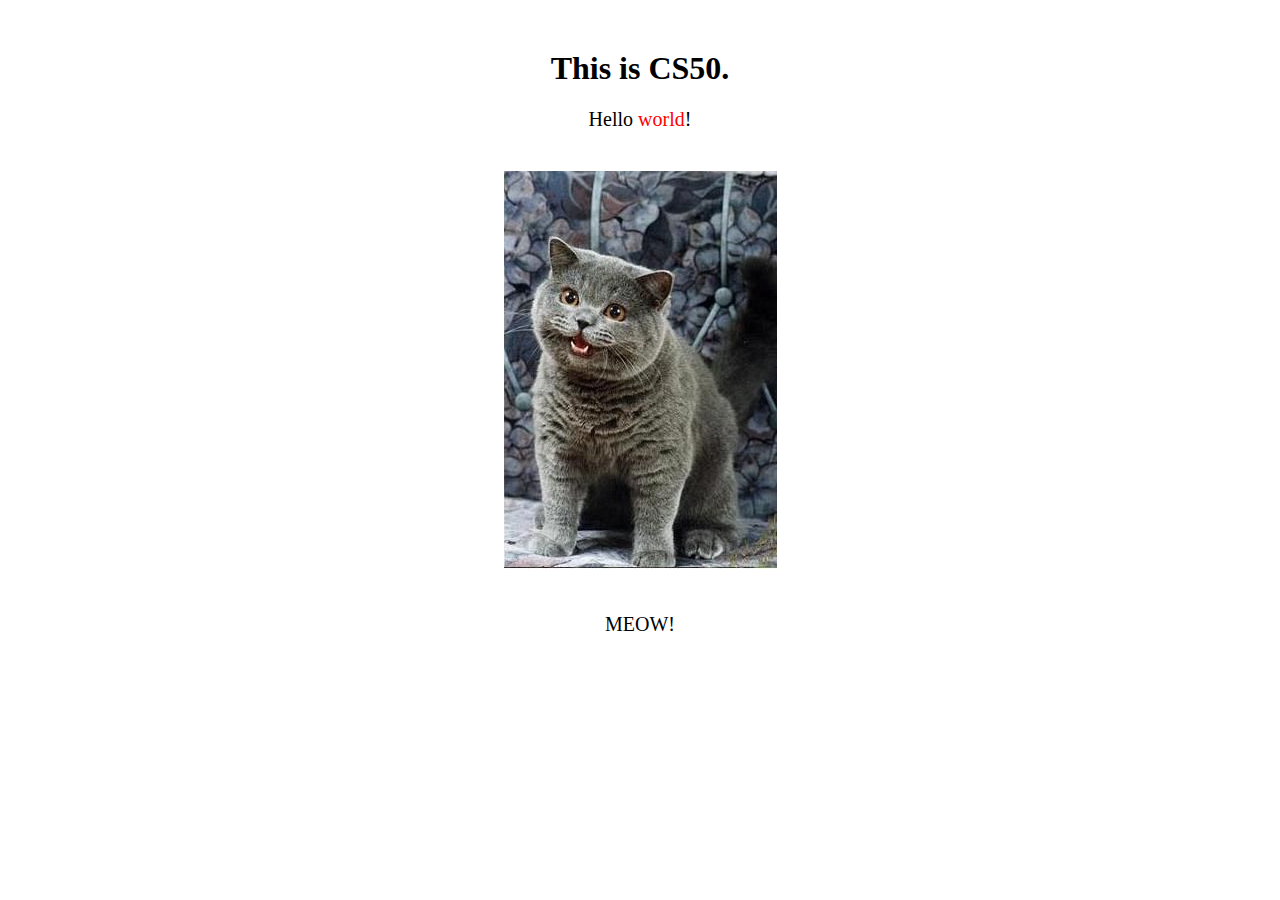
<file: week9/index.html>
<!DOCTYPE html>
<html>
  <!-- Metadata about the website -->
  <head>
    <!-- Set the title that shows up in the tabs in web browsers -->
    <title>Welcome to my website!</title>
    <!-- Set the description used in search engines -->
    <meta name="description" content="My website is really cool." />
    <!-- Link a stylesheet so we can customize the look of our page -->
    <link rel="stylesheet" href="style.css" />
  </head>

  <!-- The actual content of the website -->
  <body>
      <!-- Greet everyone! -->
      <h1>This is CS50.</h1>

      <!-- Display some text to the user -->
      <p>Hello <span class="red">world</span>!</p>

      <!-- Show a picture of a cat. Awww. -->
      <img src="cat.jpg" alt="This is a cat!"/>

      <!-- Say meow! -->
      <div id="below">
        <p>Meow!</p>
      </div>
  </body>
</html>
</file>
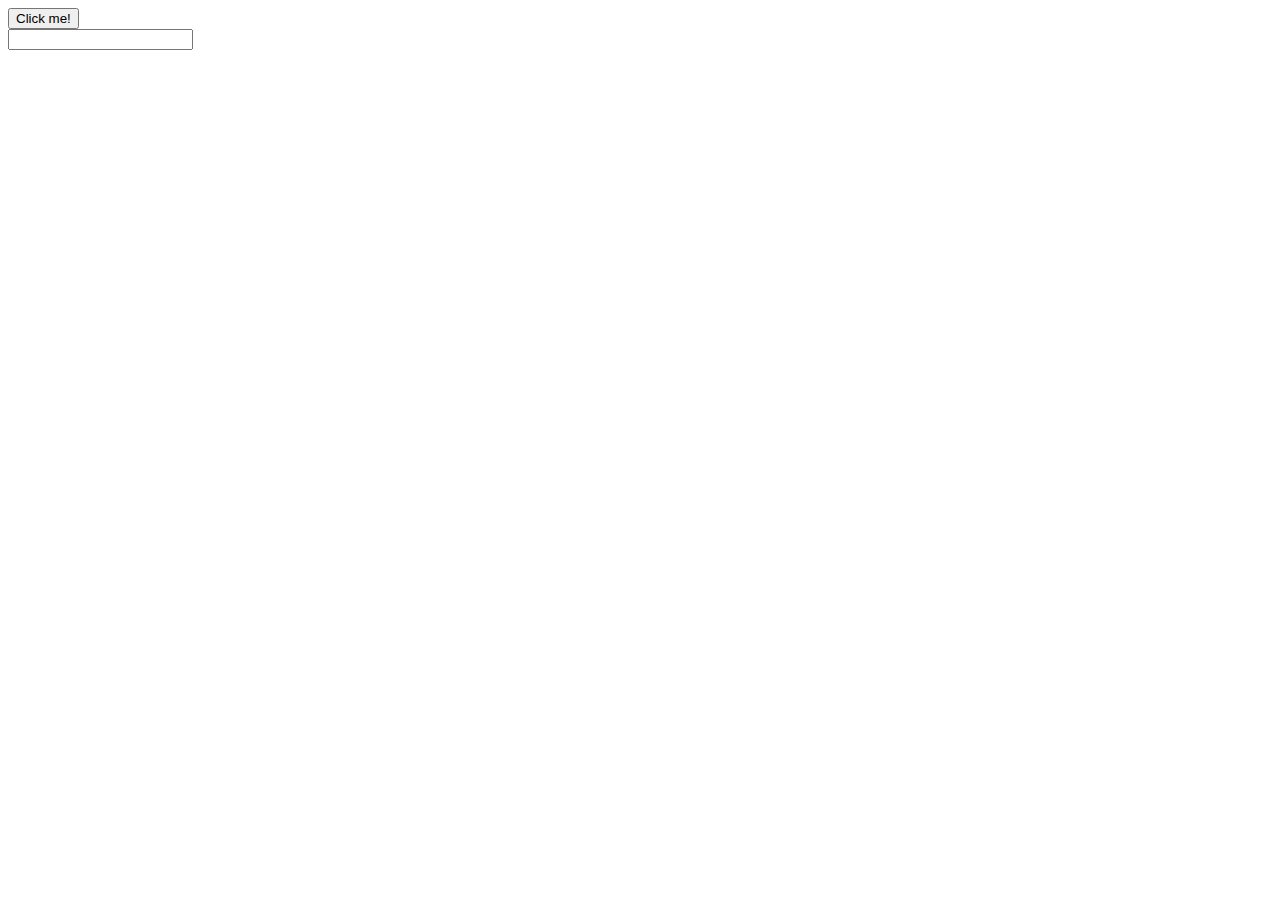
<file: week10/events0.html>
<!DOCTYPE html>
<html>
    <head>
        <title>An interactive website</title>
    </head>
    <body>
        <button id="important-btn">Click me!</button>
        <form>
            <input id="name" type="text" />
        </form>
        <script src="js/events0.js"></script>
    </body>
</html>
</file>
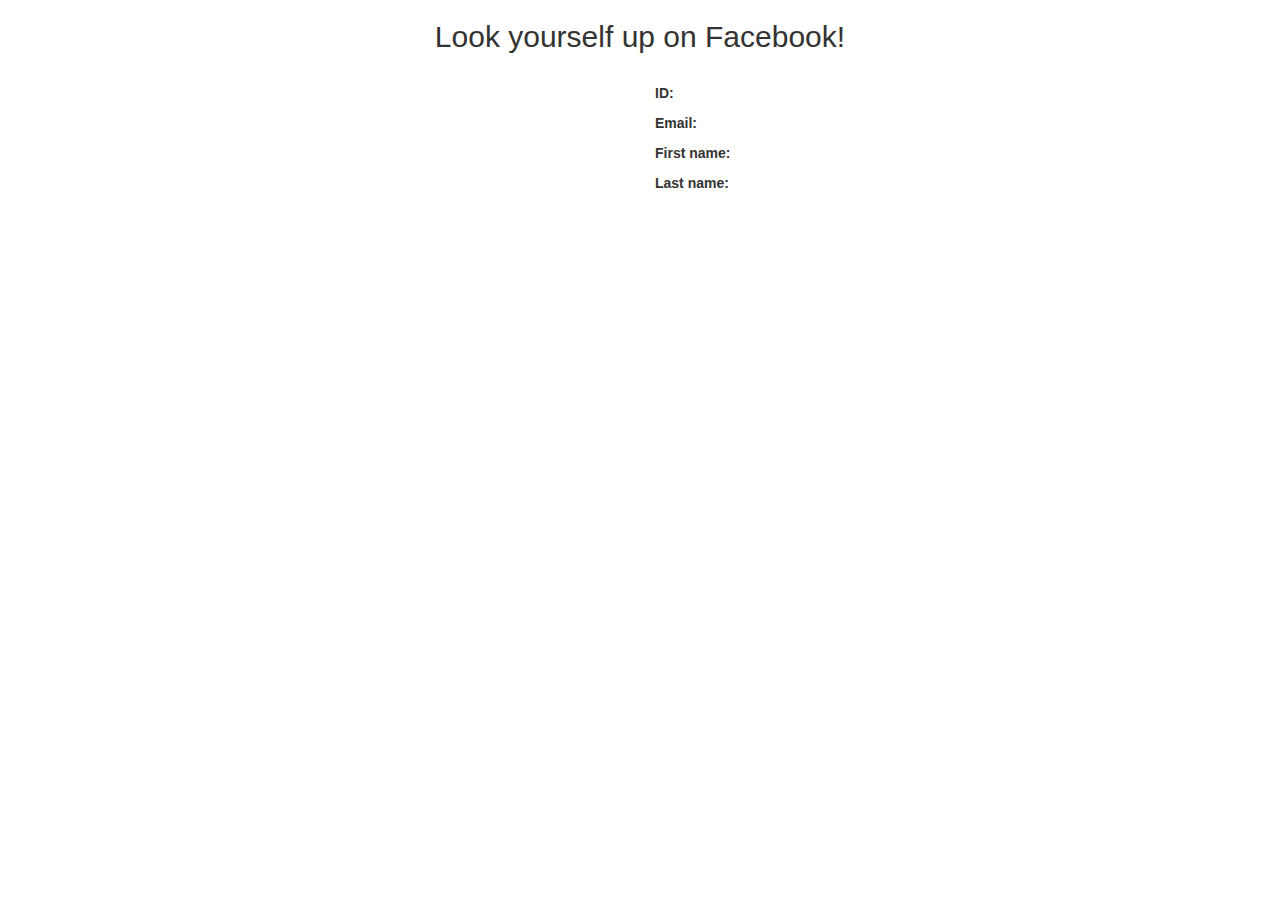
<file: week10/facebook.html>
<!DOCTYPE html>
<html>
    <head>
        <title>Look up yourself up on Facebook!</title>
        <link rel="stylesheet" href="https://maxcdn.bootstrapcdn.com/bootstrap/3.3.0/css/bootstrap.min.css">
    </head>
    <body>
        <div class="container">
            <h2 class="text-center">Look yourself up on Facebook!</h2>
            <br />
            <div class="row">
                <div class="col-sm-4 col-sm-offset-2">
                    <p id="fb-status"></p>
                    <div class="fb-login-button" data-max-rows="1" data-size="medium" data-show-faces="false" data-auto-logout-link="true"></div>
                </div>
                <div id="fb_user" class="col-sm-6">
                    <div class="row">
                        <div class="col-sm-6">
                            <p>
                                <strong>ID:</strong> <span id="fb-id"></span>
                            </p>
                            <p>
                                <strong>Email:</strong> <span id="fb-email"></span>
                            </p>
                            <p>
                                <strong>First name:</strong> <span id="fb-first-name"></span>
                            </p>
                            <p>
                                <strong>Last name:</strong> <span id="fb-last-name"></span>
                            </p>
                        </div>
                        <div class="col-sm-6" id="fb-image">
                        </div>
                </div>
            </div>
        </div>
        <script src="https://ajax.googleapis.com/ajax/libs/jquery/2.1.1/jquery.min.js"></script>
        <script src="js/facebook.js"></script>
        <script>
            (function(d, s, id){
                var js, fjs = d.getElementsByTagName(s)[0];
                if (d.getElementById(id)) {return;}
                js = d.createElement(s); js.id = id;
                js.src = "//connect.facebook.net/en_US/sdk.js";
                fjs.parentNode.insertBefore(js, fjs);
            }(document, 'script', 'facebook-jssdk'));
        </script>
    </body>
</html>
</file>
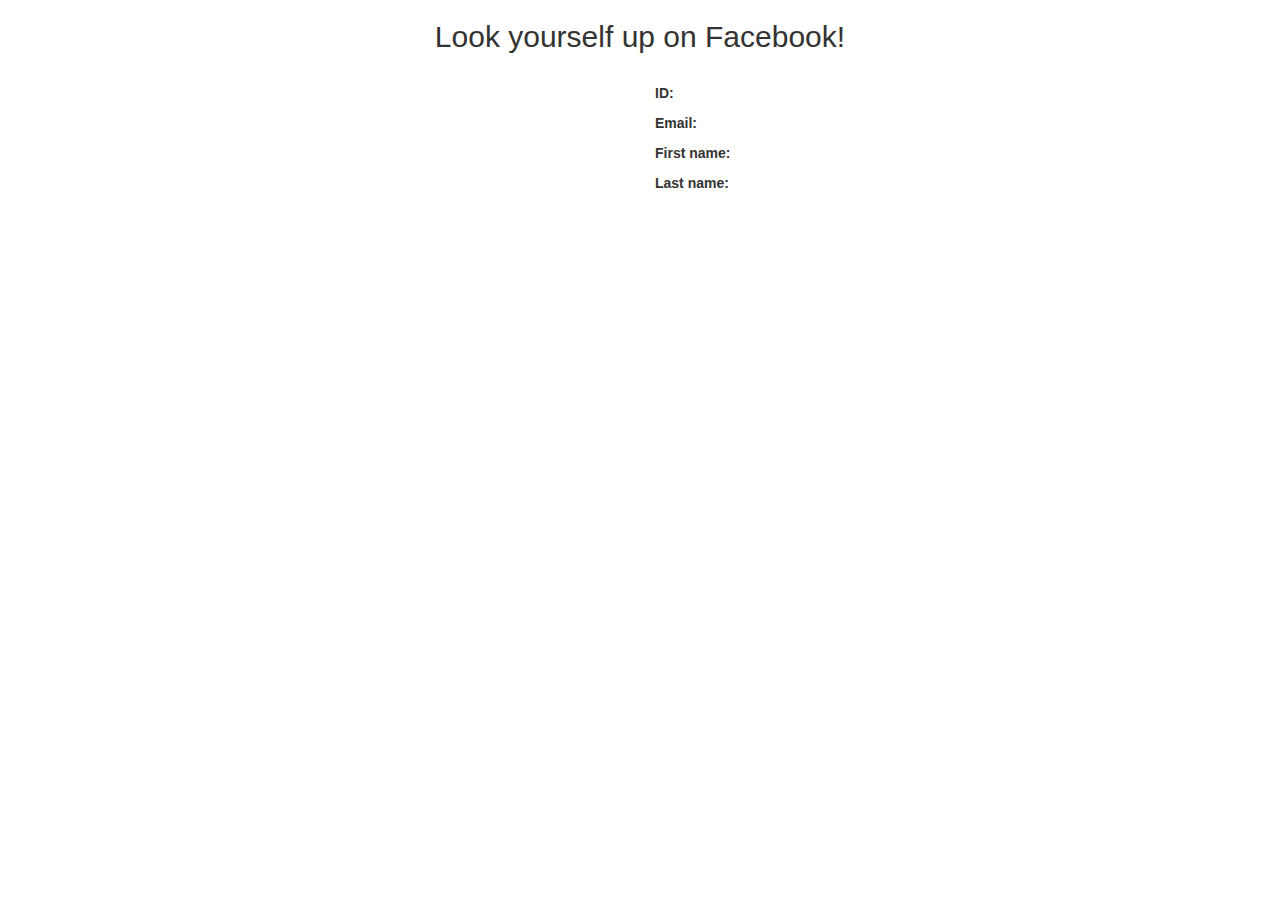
<file: week10/facebook_sln.html>
<!DOCTYPE html>
<html>
    <head>
        <title>Look up yourself up on Facebook!</title>
        <link rel="stylesheet" href="https://maxcdn.bootstrapcdn.com/bootstrap/3.3.0/css/bootstrap.min.css">
    </head>
    <body>
        <div class="container">
            <h2 class="text-center">Look yourself up on Facebook!</h2>
            <br />
            <div class="row">
                <div class="col-sm-4 col-sm-offset-2">
                    <p id="fb-status"></p>
                    <div class="fb-login-button" data-max-rows="1" data-size="medium" data-show-faces="false" data-auto-logout-link="true"></div>
                </div>
                <div id="fb_user" class="col-sm-6">
                    <div class="row">
                        <div class="col-sm-6">
                            <p>
                                <strong>ID:</strong> <span id="fb-id"></span>
                            </p>
                            <p>
                                <strong>Email:</strong> <span id="fb-email"></span>
                            </p>
                            <p>
                                <strong>First name:</strong> <span id="fb-first-name"></span>
                            </p>
                            <p>
                                <strong>Last name:</strong> <span id="fb-last-name"></span>
                            </p>
                        </div>
                        <div class="col-sm-6" id="fb-image">
                        </div>
                </div>
            </div>
        </div>
        <script src="https://ajax.googleapis.com/ajax/libs/jquery/2.1.1/jquery.min.js"></script>
        <script src="js/facebook_sln.js"></script>
        <script>
            (function(d, s, id){
                var js, fjs = d.getElementsByTagName(s)[0];
                if (d.getElementById(id)) {return;}
                js = d.createElement(s); js.id = id;
                js.src = "//connect.facebook.net/en_US/sdk.js";
                fjs.parentNode.insertBefore(js, fjs);
            }(document, 'script', 'facebook-jssdk'));
        </script>
    </body>
</html>
</file>
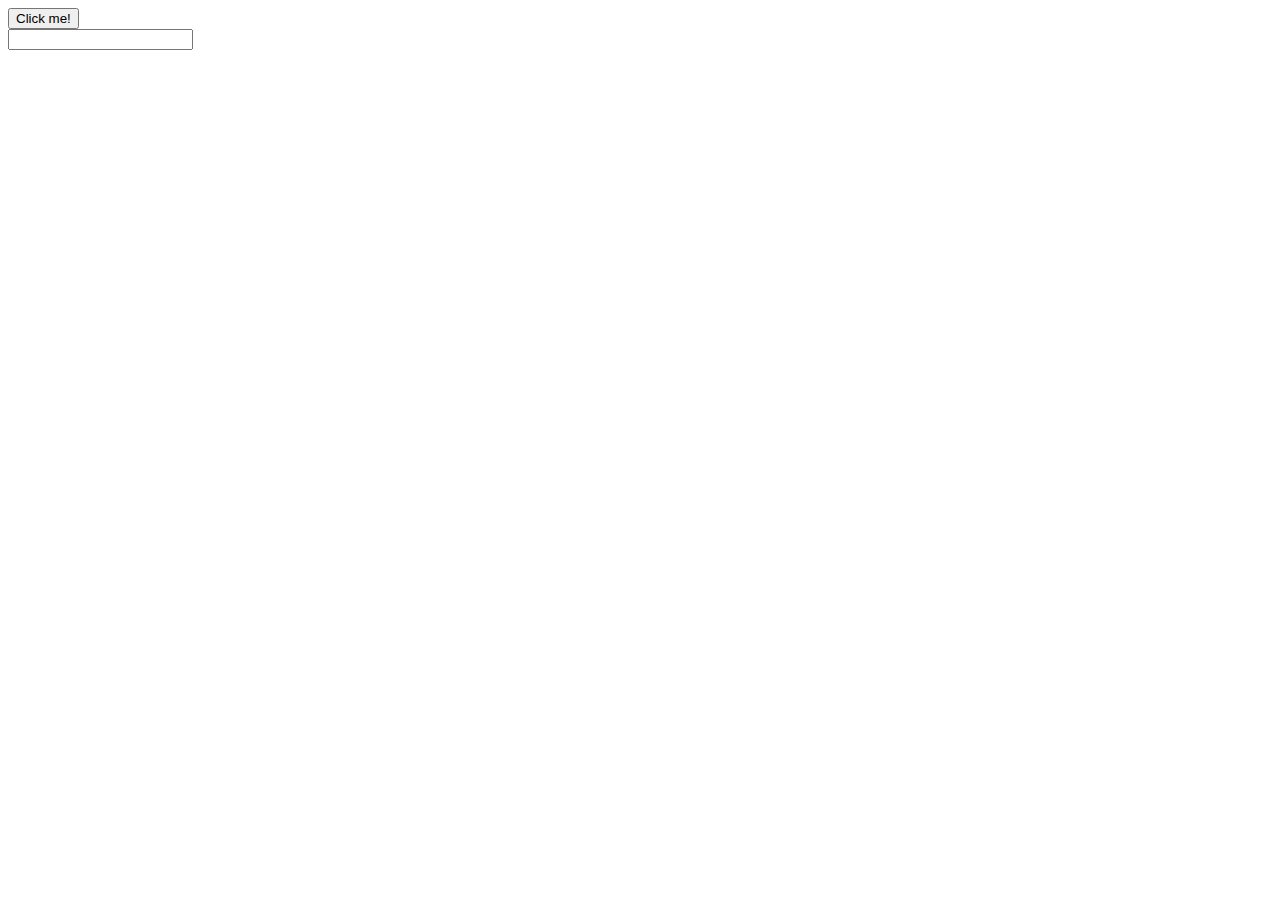
<file: week10/jquery0.html>
<!DOCTYPE html>
<html>
    <head>
        <title>An interactive website</title>
    </head>
    <body>
        <button id="important-btn">Click me!</button>
        <form>
            <input id="name" type="text" />
        </form>
        <script src="http://ajax.googleapis.com/ajax/libs/jquery/2.1.1/jquery.min.js"></script>
        <script src="js/jquery0.js"></script>
    </body>
</html>
</file>
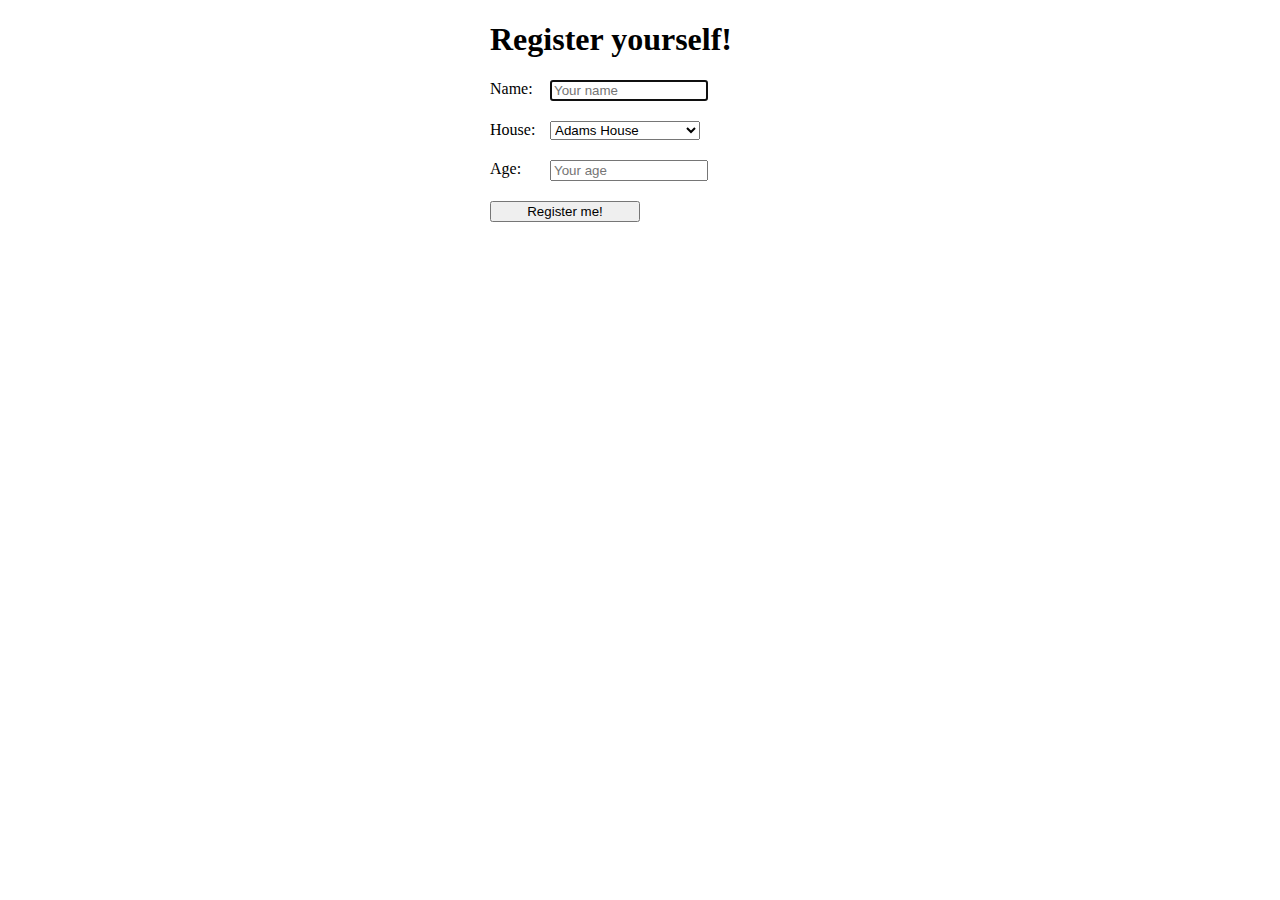
<file: week9/form.html>
<!DOCTYPE html>
<html>
  <!-- Metadata about the website -->
  <head>
    <!-- Set the title that shows up in the tabs in web browsers -->
    <title>Welcome to my simple form!</title>
    <!-- Set the description used in search engines -->
    <meta name="description" content="My form is really cool." />
    <!-- Link a stylesheet so we can customize the look of our page -->
    <link rel="stylesheet" href="forms.css" />
  </head>

  <!-- The actual content of the website -->
  <body>
      <h1>Register yourself!</h1>
      <!-- Open up a form that submits information to register.php via POST -->
      <form action="register.php" method="post" class="horizontal">
        <div class="field">
          <label>Name:</label>
          <input name="name" placeholder="Your name" type="text" autofocus="true" required="true" />
        </div>
        <div class="field">
          <label>House:</label>
          <select name="house">
            <option value="adams">Adams House</option>
            <option value="quincy">Quincy House</option>
            <option value="leverett">Leverett House</option>
          </select>
        </div>
        <div class="field">
          <label>Age:</label>
          <input name="age" placeholder="Your age" type="text" />
        </div>
        <div class="field">
          <input type="submit" value="Register me!" />
        </div>
      </form>
  </body>
</html>
</file>
<file: week9/style.css>
body {
  /* change the font */
  font-family: "Georgia", serif;

  /* center all the text on the webpage */
  text-align: center;

  /* add a margin to the top of the webpage */
  margin-top: 50px;
}

span.red {
  /* change the color of all spans with the class red */
  color: red;
}

h1 {
  /* make all level one headers bold */
  font-weight: bold;
}

p {
  /* make the text used in paragraphs bigger */
  font-size: 20px;
}

div#below p {
    /* make all the text in paragraphs uppercase */
    text-transform: uppercase;
}

img {
  /* add some padding to the top and bottom of images */
  padding-top: 20px;
  padding-bottom: 20px;
}
</file>
<file: week9/forms.css>
body {
  width: 300px;
  margin: 20px auto 0;
}

form.horizontal label {
  float: left;
  width: 60px;
}

form.horizontal .field {
  margin-bottom: 20px;
}

form.horizontal input, form.horizontal select {
  width: 150px;
}
</file>
